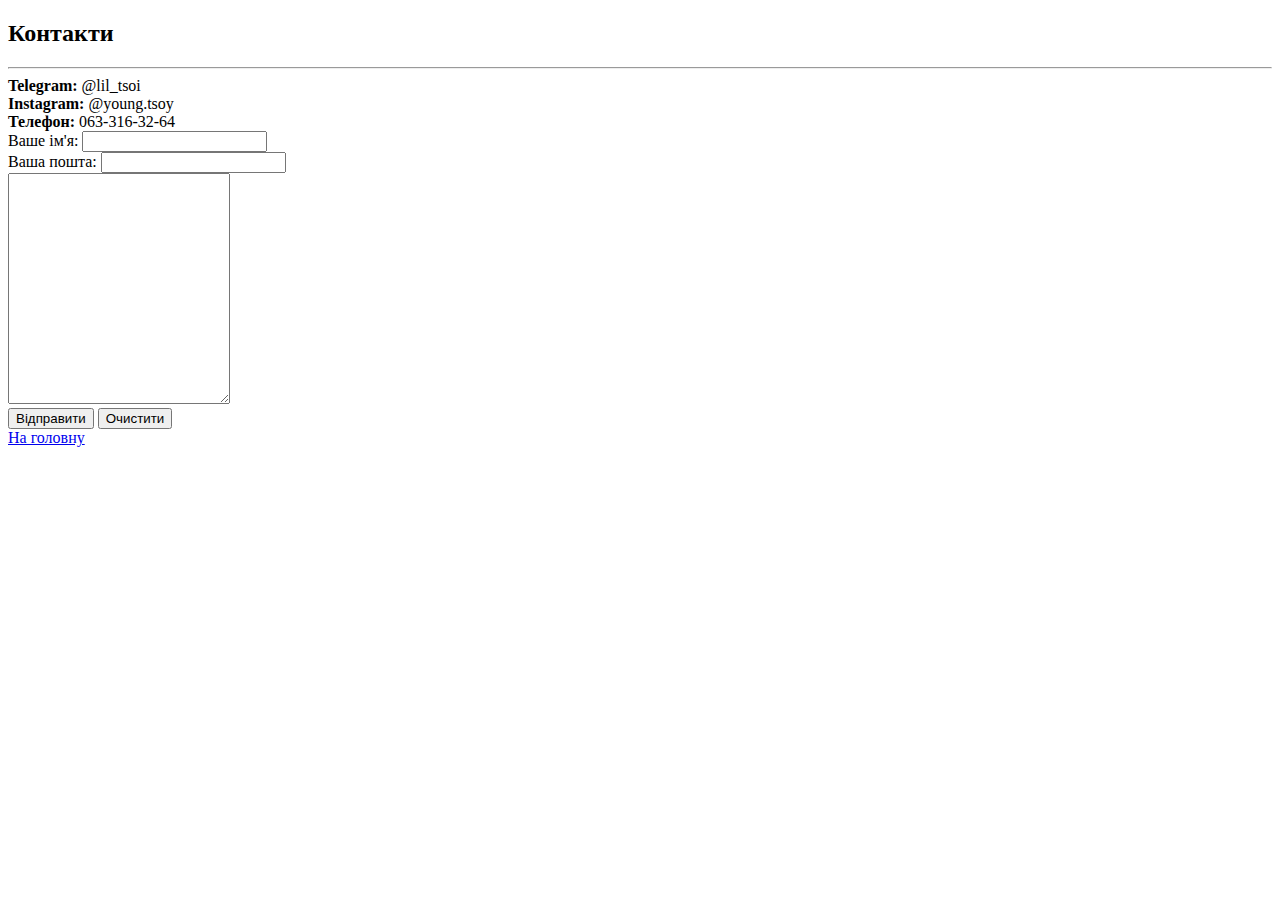
<file: Contact.html>
<!DOCTYPE html>
<html lang="en" dir="ltr">
   <head>
     <meta charset="utf-8">
     <title></title>
   </head>
   <body>
    <div>
    <form action="mailto:nedogon.maksym@gmail.com" method="post">
     <h2>Контакти</h2>
     <hr size="2">
     <strong>Telegram:</strong> @lil_tsoi
     <br>
     <strong>Instagram:</strong> @young.tsoy
     <br>
     <strong>Телефон:</strong> 063-316-32-64
     <br>
     <label for="">Ваше ім'я:</label>
     <input type="text" name="" value="" ><br>
     <label for="">Ваша пошта:</label>
     <input type="email" name="" value="" ><br>
     <textarea name="comment" cols="25" rows="15"></textarea><br>
     <input id="button" type="submit" value="Відправити">
     <input id="button" type="reset" value="Очистити">
     <br><a href="index.html">На головну</a>
   </form>
    </div>
     </td></tr>
     <tr><td>
   </body>
</html>
</file>
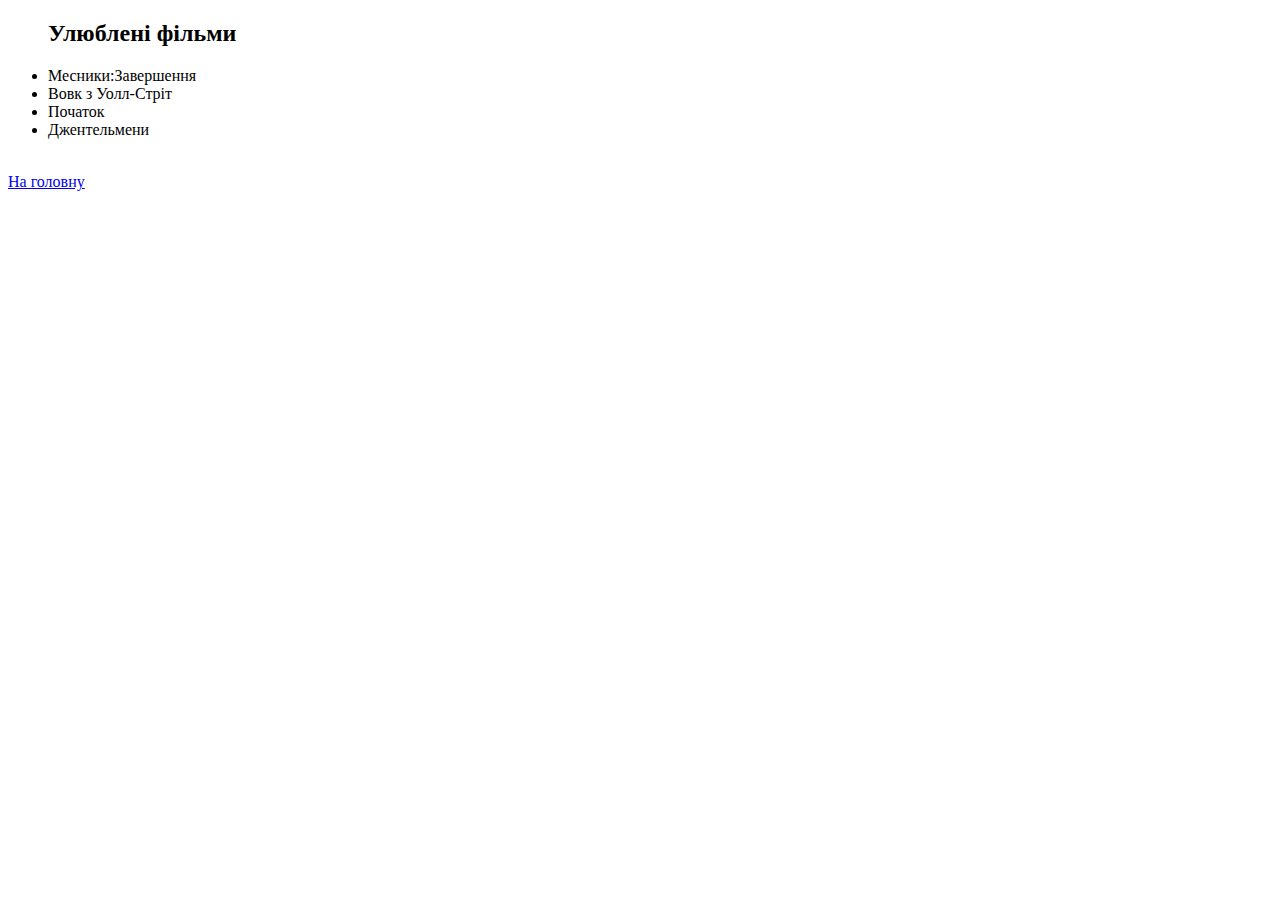
<file: Movies.html>
<!DOCTYPE html>
<html lang="en" dir="ltr">
   <head>
     <meta charset="utf-8">
     <title></title>
   </head>
   <body>
   <ul>
  <h2>Улюблені фільми</h2>
  <li>Месники:Завершення</li>
  <li>Вовк з Уолл-Стріт</li>
  <li>Початок</li>
  <li>Джентельмени</li>
  </ul>
  <br><a href="index.html">На головну</a>
  </body>
</html>
</file>
